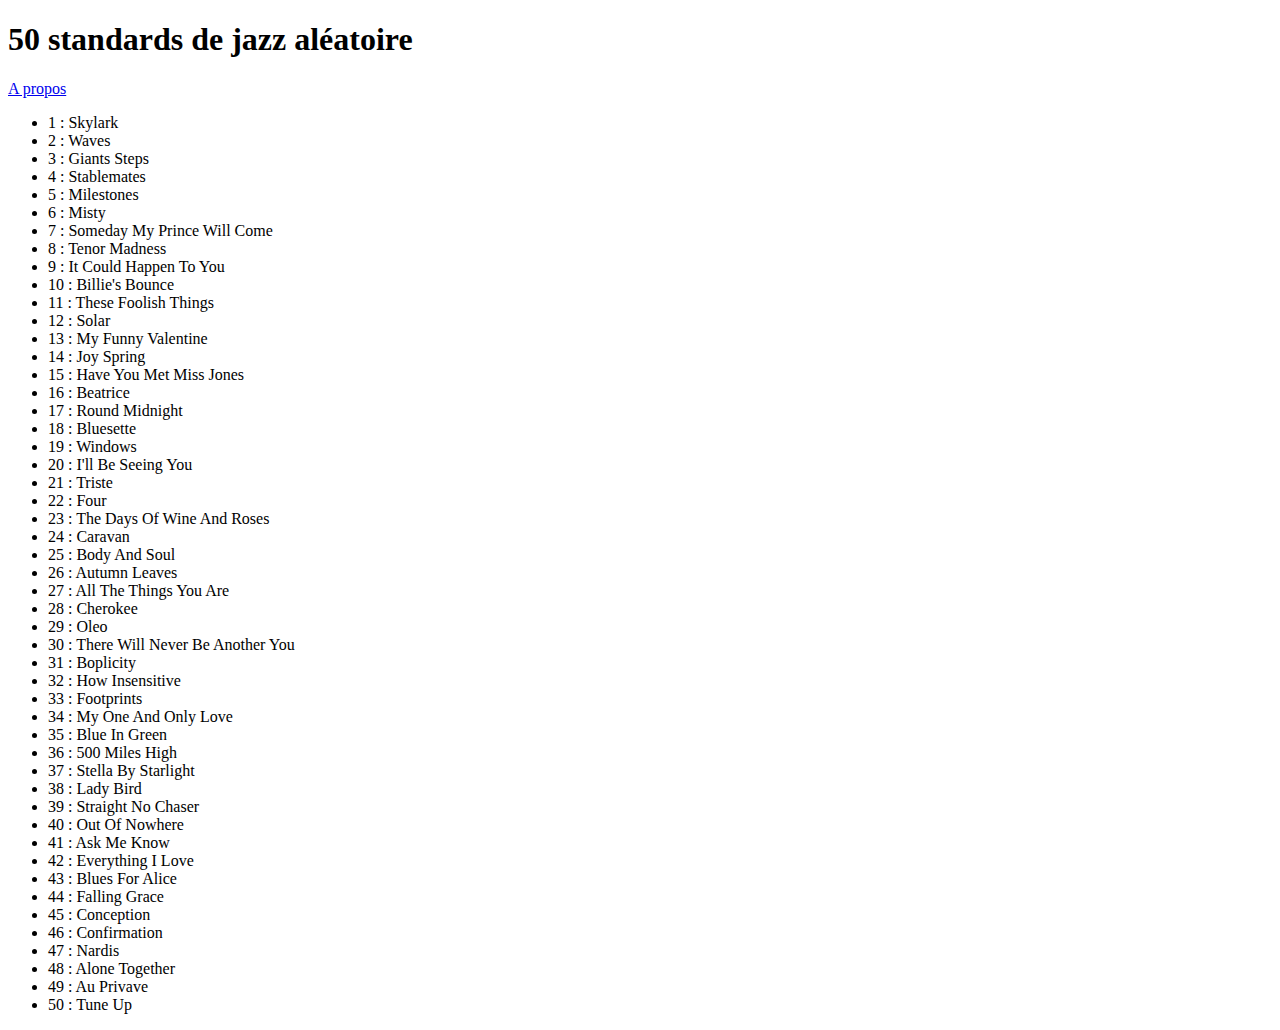
<file: index.html>
<!DOCTYPE html>
<html lang="en">
<head>
    <meta charset="UTF-8">
    <meta name="viewport" content="width=device-width, initial-scale=1.0">
    <title>Esteban Mercier</title>
</head>
<body>
    <h1>50 standards de jazz aléatoire</h1>
    <a href="Apropos.html">A propos</a>
    <ul id="listeStandards"></ul>

    <!-- Incorporation du fichier JavaScript -->
    <script src="src/script.js"></script>
</body>
</html>
</file>
